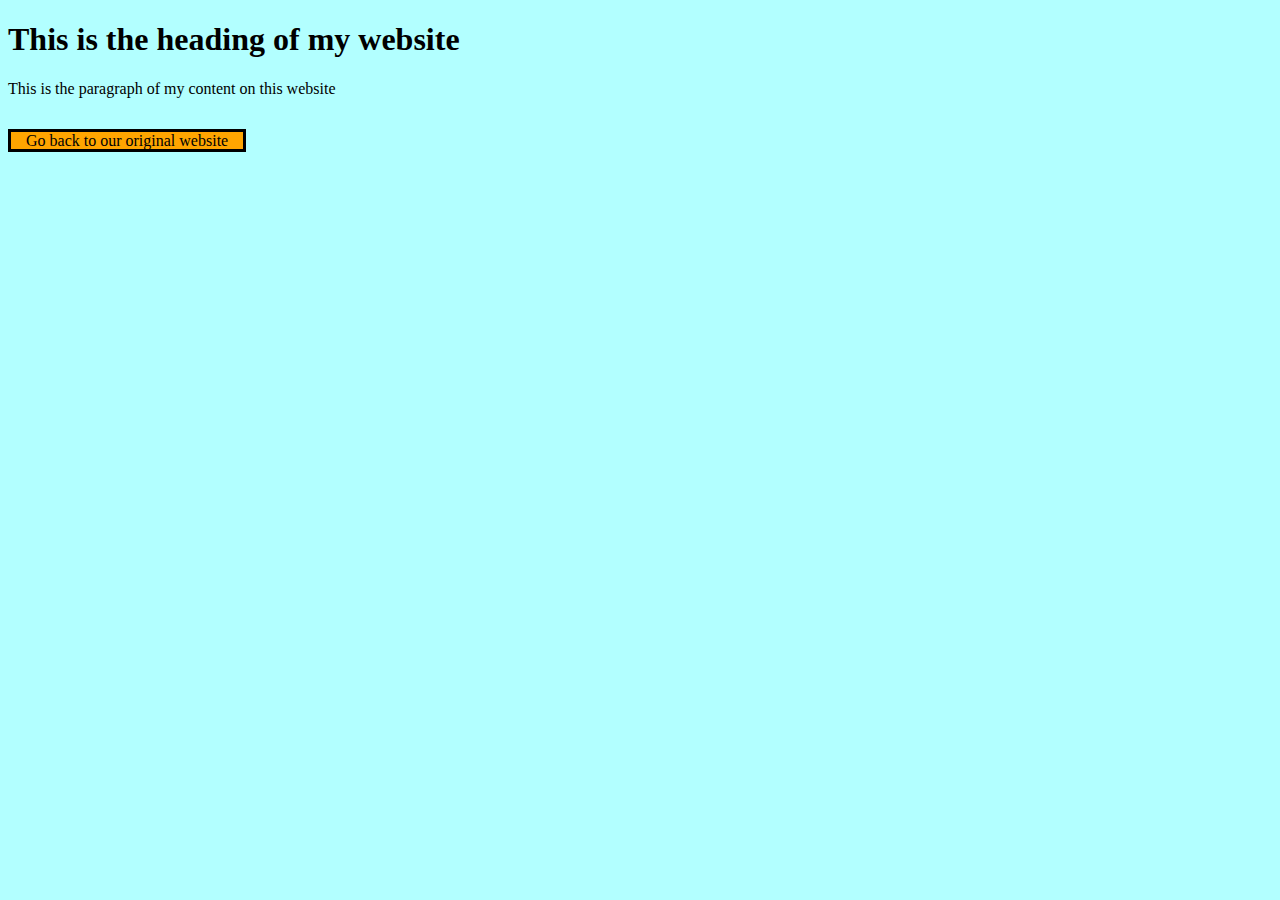
<file: linkedfile.html>
<!DOCTYPE html>
<html>
<head>
	<meta charset="utf-8">
	<meta name="viewport" content="width=device-width, initial-scale=1">
	<title>This is the title of my website</title>
	<link rel="stylesheet" type="text/css" href="stylesheet.css">
</head>
<body>
	<h1>This is the heading of my website</h1>
	<p>This is the paragraph of my content on this website</p><br>
	<a href="index.html">Go back to our original website</a>

</body>
</html>
</file>
<file: stylesheet.css>
body{
	background-color: rgba(0, 255, 255, 0.3);
}
h1 p{
	color: white;
	padding-top: 20px;
	padding-bottom: 20px;
	text-align: center;
	background-color: grey;
}
h1+img{
	padding-top: 30px;
	padding-bottom: 30px;
	padding-left: 350px;
}
h3{
	text-decoration: underline;
}
a{
	padding-left: 15px;
	padding-right: 15px;
	border: solid;
	background-color: orange;
	color: black;
	text-decoration: none;
}
h2{
	background-color: rgba(128, 128, 128, 0.5);
}
h2 img{
	float: left;
}



.spacing{
	padding-left: 25px;

}
</file>
